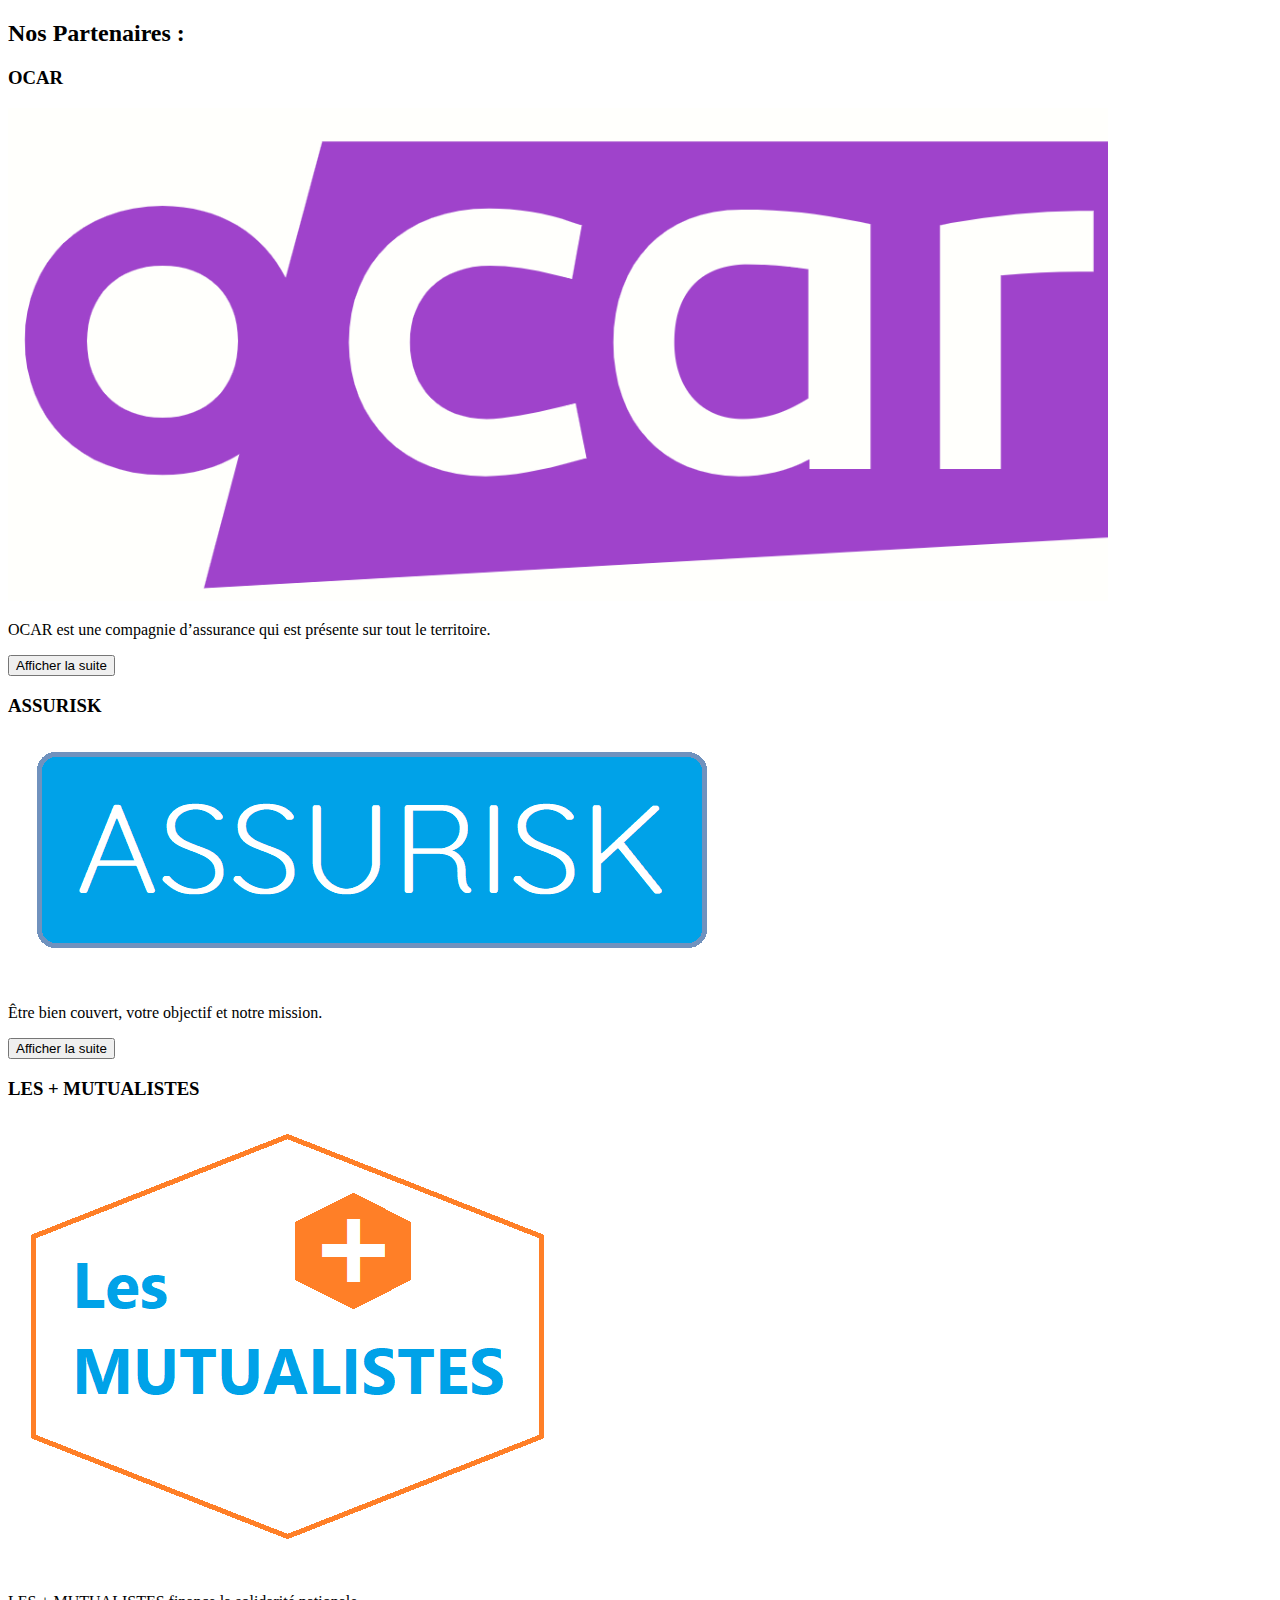
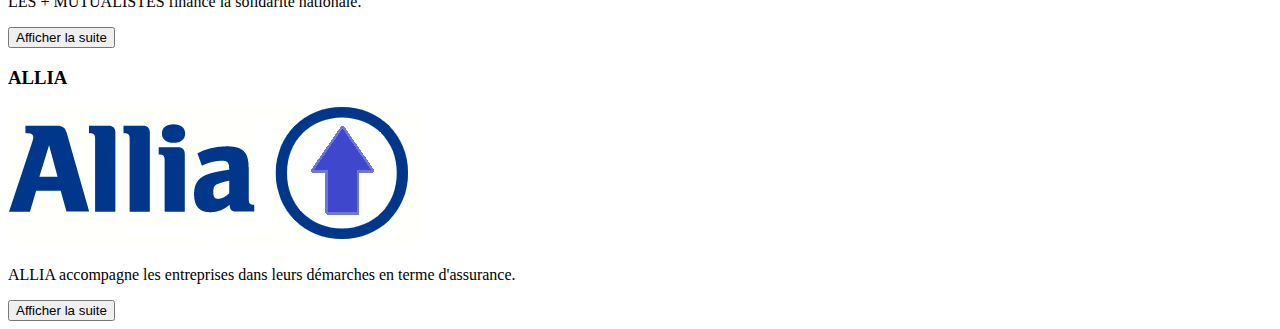
<file: index.html>
<!DOCTYPE html>
<html lang="en">

<head>
    <meta charset="UTF-8" />
    <meta name="viewport" content="width=device-width, initial-scale=1.0" />
    <title>Document</title>
    <link href="styles.css" rel="stylesheet">
    <script src="script.js"></script>
</head>

<body>
    <section id="partenaires">
        <h2>Nos Partenaires :</h2>
    </section>
</body>

</html>
</file>
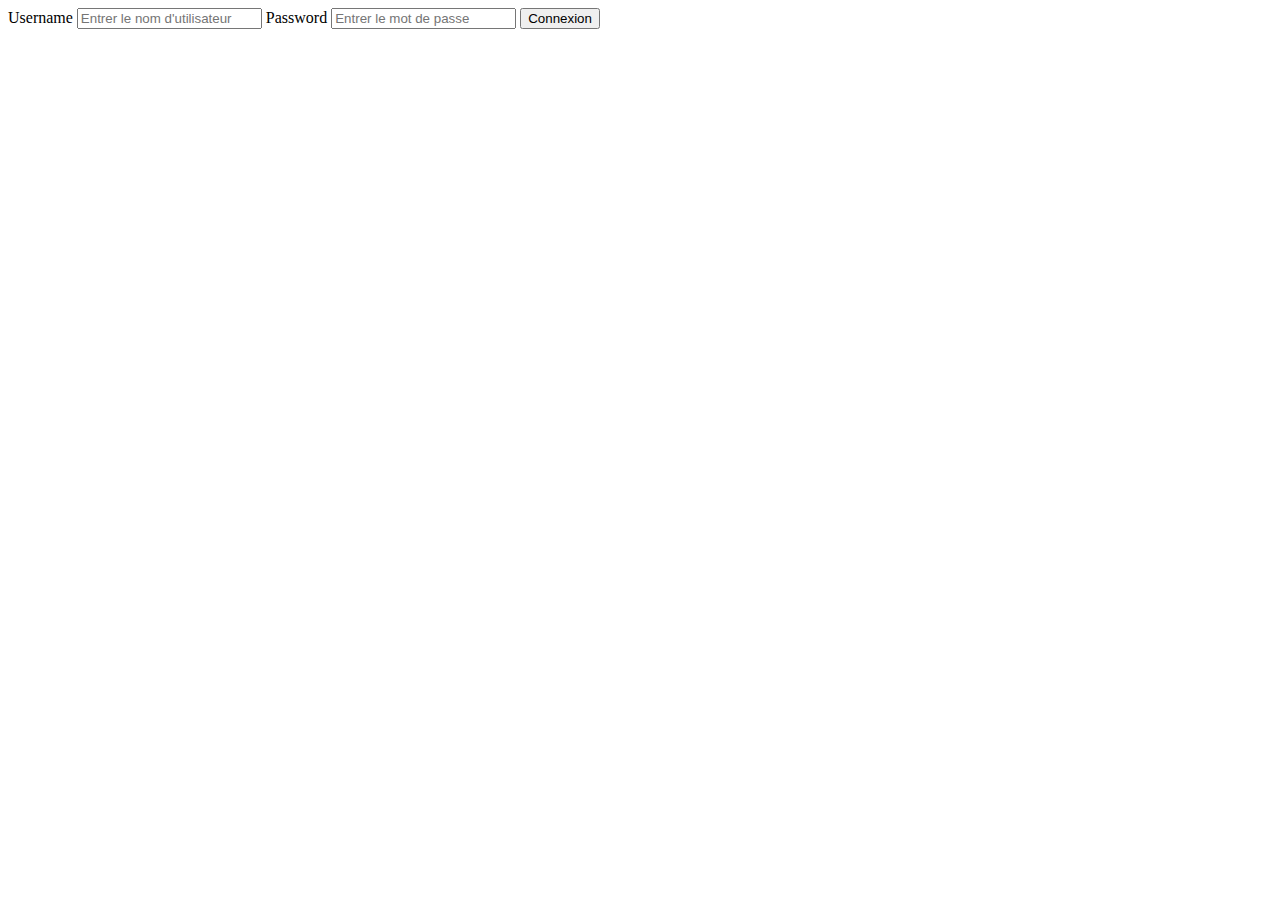
<file: connexion.html>
<!DOCTYPE html>
<html lang="en">
    <head>
        <meta charset="UTF-8" />
        <meta name="viewport" content="width=device-width, initial-scale=1.0" />
        <title>Connexion</title>
    </head>
    <body>
        <form id="formLogin" method="Post">
            <div class="container">
                <label>Username</label>
                <input
                    type="text"
                    placeholder="Entrer le nom d'utilisateur"
                    name="Username"
                    required />
                <label>Password</label>
                <input
                    type="password"
                    placeholder="Entrer le mot de passe"
                    name="Password"
                    required />
                <button type="submit" id="submitLogin">Connexion</button>
            </div>
        </form>
        <script src="script.js"></script>
    </body>
</html>
</file>
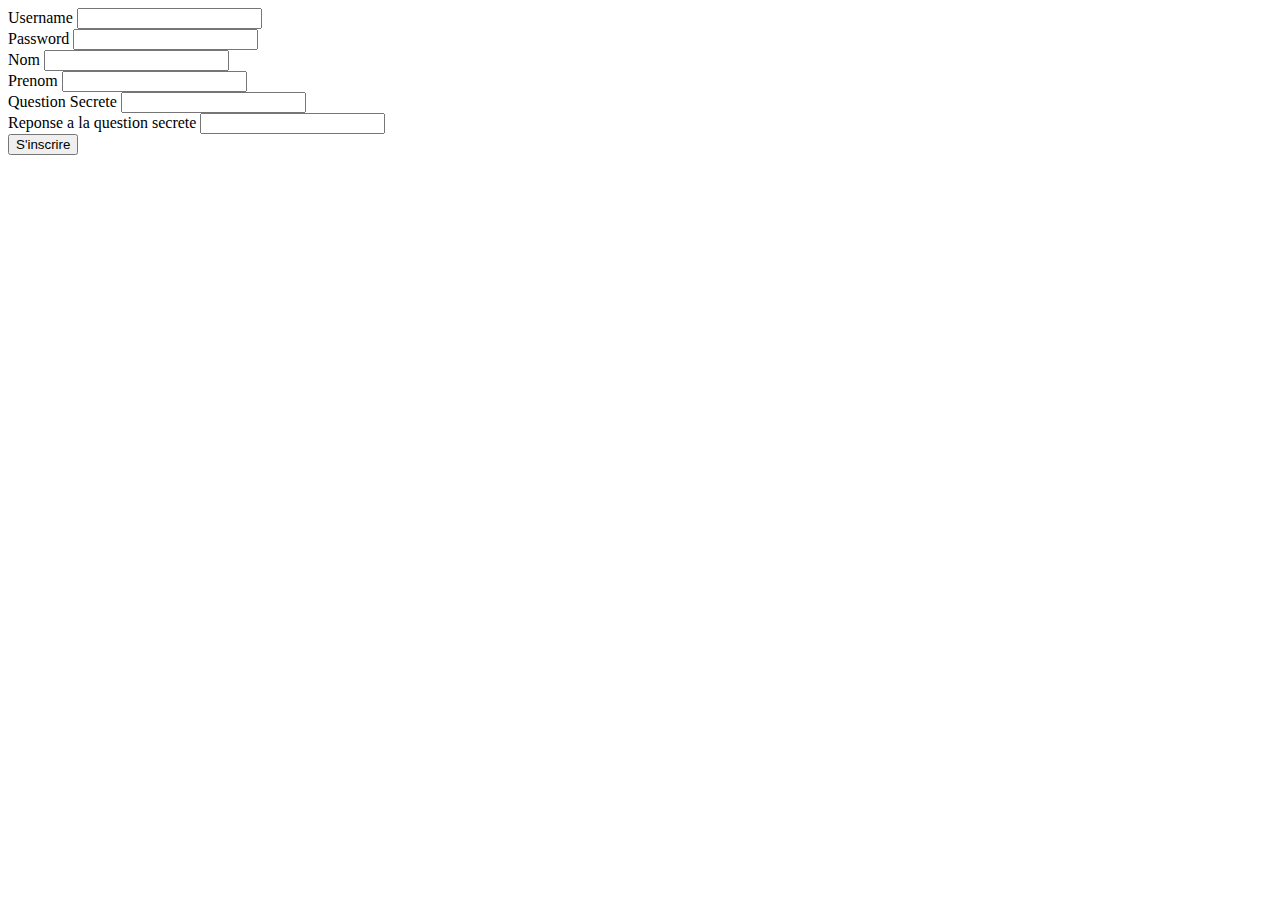
<file: inscription.html>
<!DOCTYPE html>
<html lang="fr">
    <head>
        <meta charset="UTF-8" />
        <meta name="viewport" content="width=device-width, initial-scale=1.0" />
        <title>Inscription</title>
        <script src="script.js"></script>
    </head>
    <body>
        <form id="formInscription" method="post" action="XMLHandler.php">
            <div class="">
                <label for="username">Username</label>
                <input required type="text" name="UserName" id="UserName" />
            </div>
            <div class="">
                <label for="password">Password</label>
                <input required type="password" name="Password" id="Password" />
            </div>
            <div class="">
                <label for="Nom">Nom</label>
                <input required type="text" name="Nom" id="Nom" />
            </div>
            <div class="">
                <label for="Prenom">Prenom</label>
                <input required type="text" name="Prenom" id="Prenom" />
            </div>
            <div class="">
                <label for="Question_Secrete">Question Secrete</label>
                <input
                    required
                    type="text"
                    name="Question_secrete"
                    id="Question_secrete" />
            </div>
            <div class="">
                <label for="Reponse_a_la_question_secrete">
                    Reponse a la question secrete
                </label>
                <input
                    required
                    type="text"
                    name="Reponse_a_la_question_secrete"
                    id="Reponse_a_la_question_secrete" />
            </div>
            <button type="submit" id="submitInscription">S'inscrire</button>
        </form>
    </body>
</html>
</file>
<file: styles.css>
@media screen and (min-width: 390px) {

    html>body>section>article>img {
        max-width: 300px;
        max-height: 400px;
    }

}

@media screen and (min-width: 600px) {

    html>body>section>article>img {
        max-width: 500px;
        max-height: 500px;
    }

}



@media screen and (min-width: 768px) {

    html>body>section>article>img {
        max-width: 600px;
        max-height: 600px;
    }

}

@media screen and (min-width: 992px) {

    html>body>section>article>img {
        max-width: 900px;
        max-height: 900px;
    }

}

@media only screen and (min-width: 1200px) {
    html>body>section>article>img {
        max-width: 1100px;
        max-height: 1100px;
    }

}
</file>
